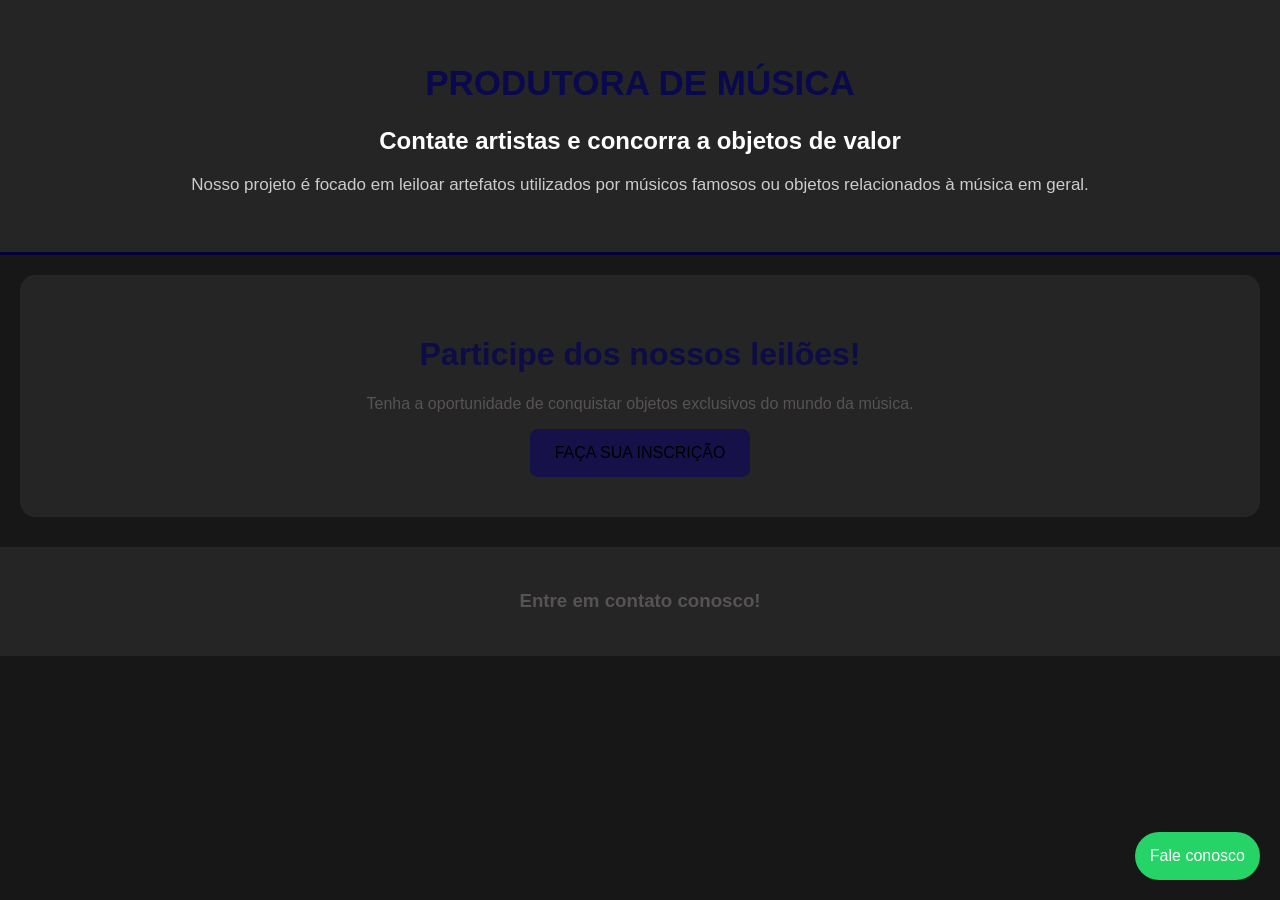
<file: index.html>
<!DOCTYPE html>
<html lang="en">
<head>
    <meta charset="UTF-8">
    <meta name="viewport" content="width=device-width, initial-scale=1.0">
    <link rel="stylesheet" href="lala.css">
    <title>Document</title>
</head>
<body>
  


<head>
    <meta charset="UTF-8">
    <title>Produtora Musical</title>
    <link rel="stylesheet" href="pdd.css">
</head>

<body>
<header>

<h1>PRODUTORA DE MÚSICA</h1>

<h2>Contate artistas e concorra a objetos de valor</h2>

<p>
Nosso projeto é focado em leiloar artefatos
utilizados por músicos famosos ou objetos
relacionados à música em geral.
</p>
</header>

    
<div class="inscricao">

<h1>Participe dos nossos leilões!</h1>

<p>
Tenha a oportunidade de conquistar objetos
exclusivos do mundo da música.
</p>

<a href="pg3.html">
<button>FAÇA SUA INSCRIÇÃO</button>
</a>

</div>

<footer>

<h3>Entre em contato conosco!</h3>

<a href="https://web.whatsapp.com/" target="_blank">
<button class="instagram">Fale conosco</button>
</a>

       
</footer>

</body>
</html>
</file>
<file: lala.css>
img{
    width:200px;
    height:200px;
}
body{
    background-color: rgb(6, 6, 6);
    color: aliceblue;
}
.instagram{
 position: fixed;
 right: 20px;
 bottom: 20px;
 padding: 15px;
 background-color: rgb(255, 255, 255);
 color: rgb(251, 251, 251);
 border:none;
 border-radius:30px;
}
.botao-artistas {
    background-color: #D4AF37;
    color: black;
    padding: 15px 30px;
    border: 2px solid #F5D76E;
    border-radius: 30px;
    font-size: 16px;
    font-weight: bold;
    cursor: pointer;
    margin-top: 20px;
}

.botao-artistas:hover {
    background-color: black;
    color: #D4AF37;
    border: 2px solid #D4AF37;
}

.artistas {
    display: flex;
    flex-direction: row;
    gap: 15px;
}

.cartao-artista {
    width: 200px;
    text-align: center;
}

.cartao-artista img {
    width: 180px;
    height: 180px;
}

.final {
    text-align: center;
    margin-top: 50px;
    padding: 30px;
}

.final h2 {
    color: #d63384;
}

.final p {
    font-size: 18px;
}

.final button {
    background-color: #d63384;
    color: white;
    padding: 12px 25px;
    border: none;
    border-radius: 10px;
    cursor: pointer;
}
</file>
<file: pdd.css>
body {
    margin: 0;
    background-color: #171717;
    font-family: Arial;
    color: rgb(87, 83, 83);
}


header {
    background-color: #252525;
    text-align: center;
    padding: 40px;
    border-bottom: 3px solid #060138;
}

header h1 {
    color: #0a094d;
    font-size: 35px;
}

header h2 {
    color: white;
}

header p {
    color: #cccccc;
    font-size: 17px;
}


.imagem {
    text-align: center;
    padding: 50px;
}

.imagem img {
    width: 170px;
    border-radius: 50px;
    border: 3px solid p#0f0f41;
}

.inscricao {
    background-color: #252525;
    text-align: center;
    padding: 40px;
    margin: 20px;
    border-radius: 15px;
}

.inscricao h1 {
    color: #0d0c44;
}


button {
    background-color: #161149;
    color: black;
    padding: 15px 25px;
    border: none;
    border-radius: 8px;
    font-size: 16px;
    cursor: pointer;
}

button:hover {
    background-color: #484a9a;
}


footer {
    background-color: #252525;
    text-align: center;
    padding: 25px;
    margin-top: 30px;
}

footer p {
    color: #aaaaaa;
    font-size: 13px;
}

.instagram {
    background-color: #25D366;
    color: white;
}
</file>
